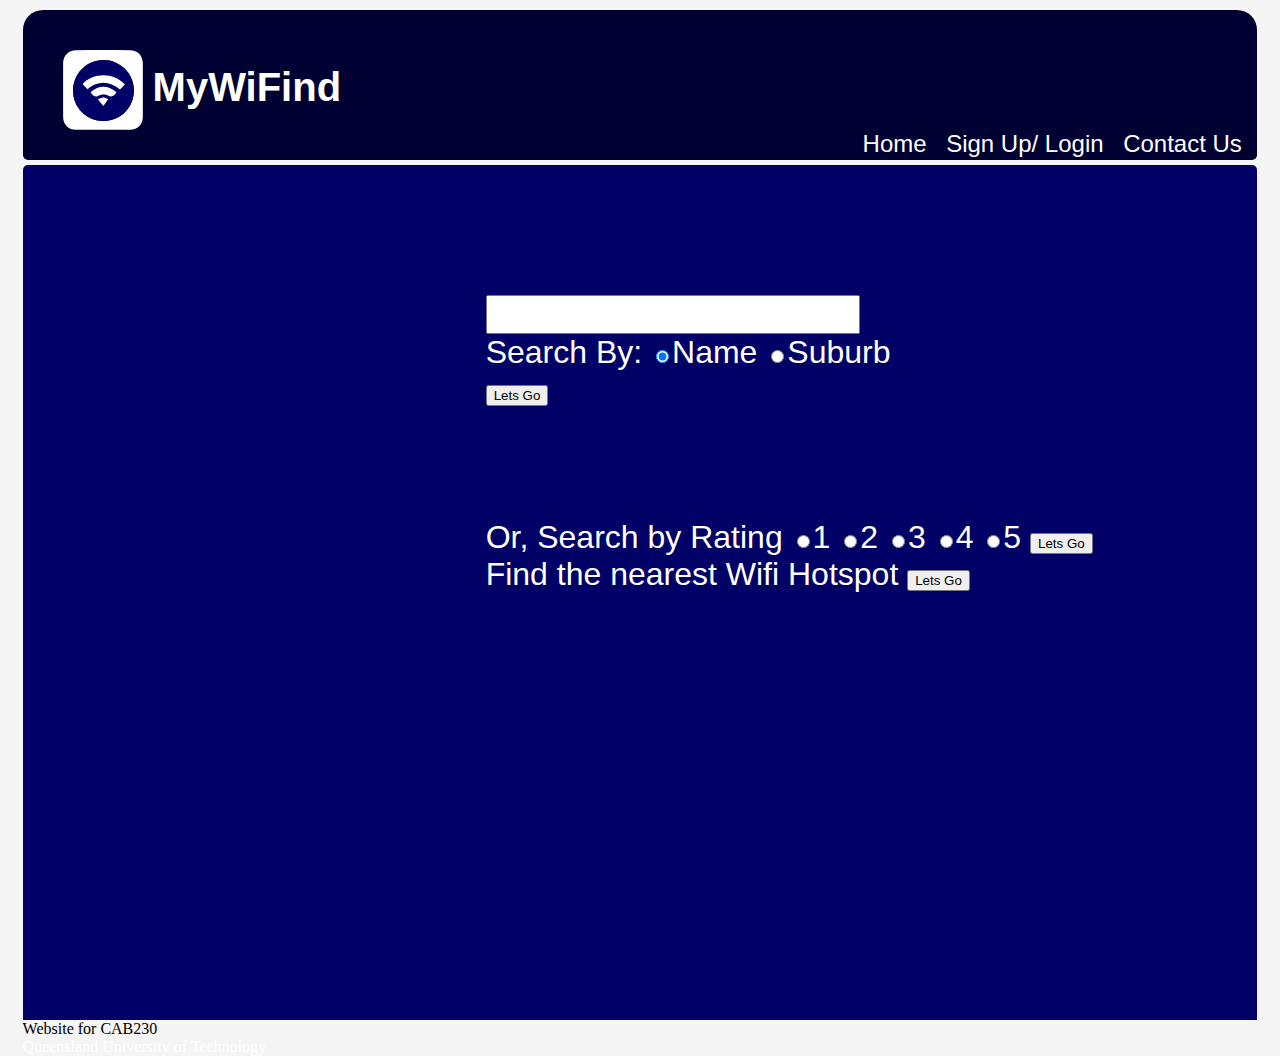
<file: static_site/index.html>
<!DOCTYPE html>

<html>
	<head>
		<title>MyWiFind</title>
		<link rel="stylesheet" type="text/css" href="css/style.css">
		<script src="js/form_validate.js"></script>
	</head>
	<body>
		<div id="wrapper">
			<div id="header">
				<div id="logo">
					<a href="index.html">
						<svg id="logo_1" viewBox="0 0 612 612">
							<g>
								<path id="border" d="M0,612C0,407.997,0,204.001,0,0c204.002,0,407.997,0,612,0
		c0,204.001,0,407.997,0,612C407.997,612,204.002,612,0,612z M302.946,549.891c56.095,0,112.193,0.197,168.282-0.059
		c46.129-0.214,78.484-32.394,78.581-78.442c0.221-110.148,0.274-220.302-0.03-330.45c-0.125-46.573-32.178-78.736-78.406-78.846
		c-110.148-0.266-220.303-0.251-330.453-0.019c-45.846,0.099-78.739,32.917-78.84,78.694
		c-0.242,110.151-0.248,220.299,0.012,330.453c0.108,46.302,32.196,78.264,78.69,78.58
		C194.833,550.174,248.892,549.891,302.946,549.891z"/>
								<path id="background" d="M302.946,549.891
		c-54.054,0-108.113,0.283-162.166-0.089c-46.494-0.316-78.582-32.278-78.69-78.58c-0.26-110.154-0.254-220.301-0.012-330.453
		c0.101-45.777,32.994-78.595,78.84-78.694c110.15-0.233,220.305-0.247,330.453,0.019c46.229,0.11,78.281,32.273,78.406,78.846
		c0.305,110.147,0.251,220.301,0.03,330.45c-0.097,46.049-32.452,78.229-78.581,78.442
		C415.139,550.088,359.041,549.891,302.946,549.891z M311.332,495.434c102.951-0.442,184.196-83.522,183.946-188.107
		c-0.24-101.879-85.286-185.121-188.389-184.392c-102.15,0.72-184.451,85.244-183.958,188.935
		C123.419,414.636,206.797,495.876,311.332,495.434z"/>
								<path id="circle" d="M311.332,495.434c-104.535,0.442-187.913-80.798-188.401-183.564
		c-0.493-103.691,81.808-188.215,183.958-188.935c103.103-0.729,188.148,82.513,188.389,184.392
		C495.528,411.911,414.283,494.991,311.332,495.434z M210.356,300.943c65.884-51.783,132.082-51.586,199.48,1.663
		c10.626-10.725,20.344-20.533,29.942-30.221c-68.426-76.924-198.446-73.049-258.573-2.611
		C190.093,279.276,198.966,288.761,210.356,300.943z M388.477,320.374c-46.796-45.778-114.397-45.526-158.445,0.144
		c13.486,20.254,25.628,35.565,54.751,18.078c12.387-7.446,36.57-7.112,49.26,0.252
		C361.385,354.715,374.288,342.111,388.477,320.374z M337.824,362.372c-27.33-10.854-31.728-11.045-63.461,0
		c14.493,17.72,23.223,28.395,33.842,41.381"/>
								<path class="line" id="Top_Line" d="M210.356,300.943
		c-11.391-12.183-20.263-21.667-29.15-31.17c60.127-70.438,190.147-74.313,258.573,2.611c-9.599,9.688-19.316,19.496-29.942,30.221
		C342.438,249.357,276.24,249.16,210.356,300.943z"/>
								<path class="line" id="Mid_line" d="M388.477,320.374
		c-14.188,21.737-27.092,34.341-54.434,18.474c-12.689-7.364-36.873-7.698-49.26-0.252c-29.123,17.488-41.265,2.176-54.751-18.078
		C274.08,274.848,341.681,274.596,388.477,320.374z"/>
								<path class="line" id="Bottom_Line" d="M308.205,403.753
		c-10.62-12.987-19.35-23.661-33.842-41.381c34.741-14.247,34.741-14.247,63.461,0"/>
							</g>
						</svg>

					</a  >
				</div>
				<div id="titleblock">
					<h1>MyWiFind</h1>
				</div>
				<div id="menu">
					<ul id="links">
						<li><a href="">Contact Us</li>
						<li><a href="signup.html">Sign Up/ Login</a></li>
						<li><a href="index.html">Home</a></li>
					</ul>
				</div>
			</div>
			<div id="content">
			<div id="searchContent">

			<form id ="main_form">
			<input type ="text" name ="search_value" id = "search_value"><br>
Search By:
    <input type="radio" name="search_type" value="name" checked>Name
    <input type="radio" name="search_type" value="suburb">Suburb<br>


		<a href = "results_page.html"><input type="button" value="Lets Go">	</a>
			</form>
			
			<br>
			<br>
			<br>
		<form id = "rating_search">
		Or, Search by Rating
		
		<input type="radio" name="enterRating" value="1">1
						<input type="radio" name="enterRating" value="2">2
						<input type="radio" name="enterRating" value="3">3
						<input type="radio" name="enterRating" value="4">4
						<input type="radio" name="enterRating" value="5">5
		
		<a href = "results_page.html"><input type="button" value="Lets Go">	</a>
		
		</form>
		
		
				<form id = "geolocation_search">
		Find the nearest Wifi Hotspot
		
		
		<a href = "results_page.html"><input type="button" value="Lets Go"></a>
		
		</form>
				
				
				
				</div>
			</div>
			<div id="footer"> 
				<div id="footercontent">Website for CAB230<br>
					<a href="https://www.qut.edu.au">Queensland University of Technology</a>
				</div>
			</div>
		</div>
	</body>
</html>
</file>
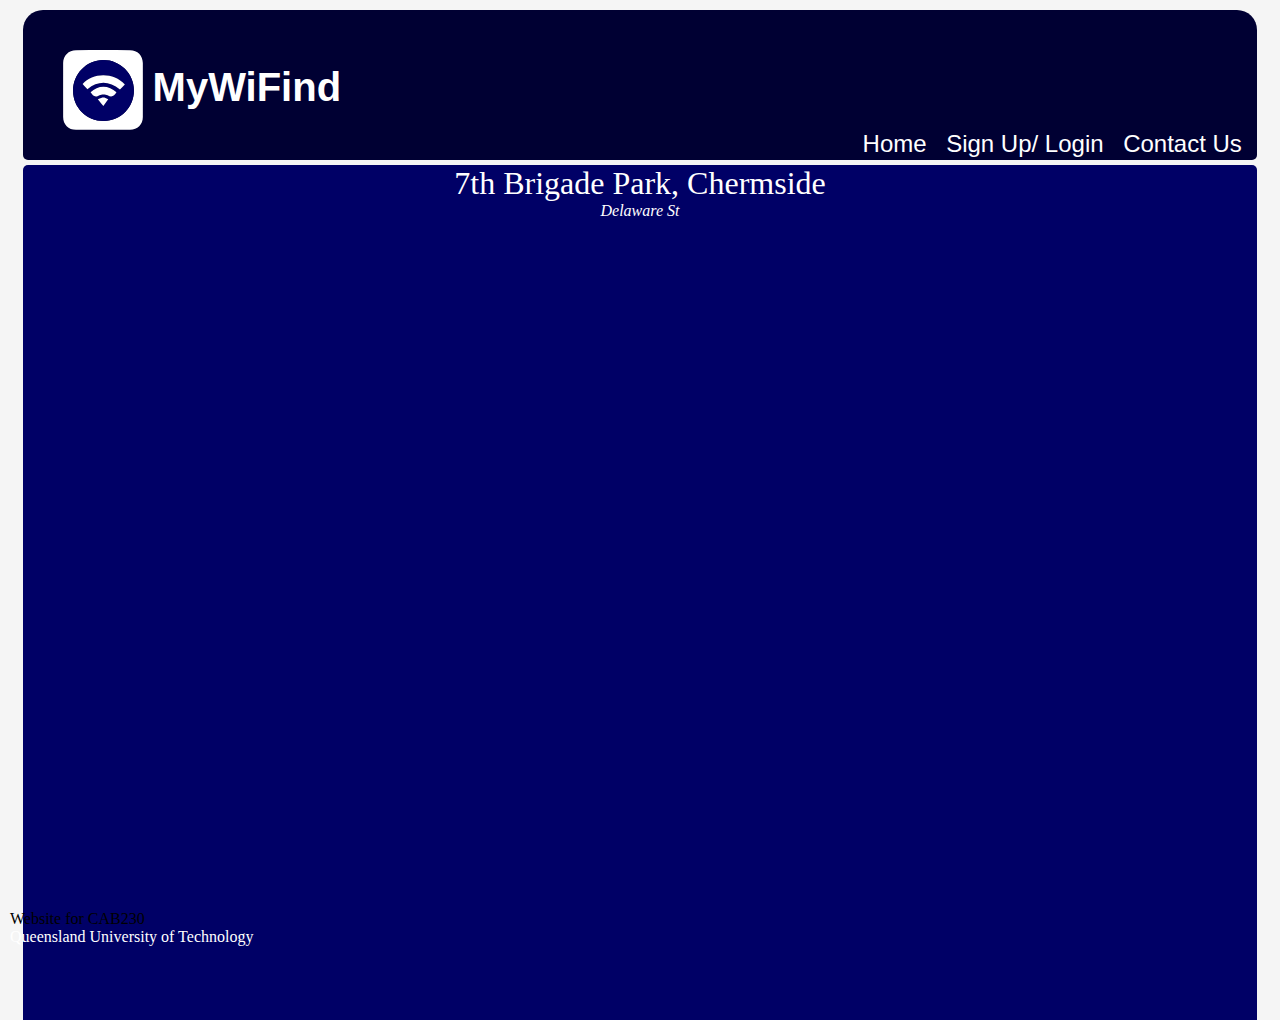
<file: static_site/result_specific_page.html>
<!DOCTYPE html>

<html>
<head>
    <title>MyWiFind</title>
    <link rel="stylesheet" type="text/css" href="css/style.css">
    <script src="js/form_validate.js"></script>
</head>
<body>
<div id="wrapper">
    <div id="header">
        <div id="logo">
            <a href="index.html">
                <svg id="logo_1" viewBox="0 0 612 612">
                    <g>
                        <path id="border" d="M0,612C0,407.997,0,204.001,0,0c204.002,0,407.997,0,612,0
		c0,204.001,0,407.997,0,612C407.997,612,204.002,612,0,612z M302.946,549.891c56.095,0,112.193,0.197,168.282-0.059
		c46.129-0.214,78.484-32.394,78.581-78.442c0.221-110.148,0.274-220.302-0.03-330.45c-0.125-46.573-32.178-78.736-78.406-78.846
		c-110.148-0.266-220.303-0.251-330.453-0.019c-45.846,0.099-78.739,32.917-78.84,78.694
		c-0.242,110.151-0.248,220.299,0.012,330.453c0.108,46.302,32.196,78.264,78.69,78.58
		C194.833,550.174,248.892,549.891,302.946,549.891z"/>
                        <path id="background" d="M302.946,549.891
		c-54.054,0-108.113,0.283-162.166-0.089c-46.494-0.316-78.582-32.278-78.69-78.58c-0.26-110.154-0.254-220.301-0.012-330.453
		c0.101-45.777,32.994-78.595,78.84-78.694c110.15-0.233,220.305-0.247,330.453,0.019c46.229,0.11,78.281,32.273,78.406,78.846
		c0.305,110.147,0.251,220.301,0.03,330.45c-0.097,46.049-32.452,78.229-78.581,78.442
		C415.139,550.088,359.041,549.891,302.946,549.891z M311.332,495.434c102.951-0.442,184.196-83.522,183.946-188.107
		c-0.24-101.879-85.286-185.121-188.389-184.392c-102.15,0.72-184.451,85.244-183.958,188.935
		C123.419,414.636,206.797,495.876,311.332,495.434z"/>
                        <path id="circle" d="M311.332,495.434c-104.535,0.442-187.913-80.798-188.401-183.564
		c-0.493-103.691,81.808-188.215,183.958-188.935c103.103-0.729,188.148,82.513,188.389,184.392
		C495.528,411.911,414.283,494.991,311.332,495.434z M210.356,300.943c65.884-51.783,132.082-51.586,199.48,1.663
		c10.626-10.725,20.344-20.533,29.942-30.221c-68.426-76.924-198.446-73.049-258.573-2.611
		C190.093,279.276,198.966,288.761,210.356,300.943z M388.477,320.374c-46.796-45.778-114.397-45.526-158.445,0.144
		c13.486,20.254,25.628,35.565,54.751,18.078c12.387-7.446,36.57-7.112,49.26,0.252
		C361.385,354.715,374.288,342.111,388.477,320.374z M337.824,362.372c-27.33-10.854-31.728-11.045-63.461,0
		c14.493,17.72,23.223,28.395,33.842,41.381"/>
                        <path class="line" id="Top_Line" d="M210.356,300.943
		c-11.391-12.183-20.263-21.667-29.15-31.17c60.127-70.438,190.147-74.313,258.573,2.611c-9.599,9.688-19.316,19.496-29.942,30.221
		C342.438,249.357,276.24,249.16,210.356,300.943z"/>
                        <path class="line" id="Mid_line" d="M388.477,320.374
		c-14.188,21.737-27.092,34.341-54.434,18.474c-12.689-7.364-36.873-7.698-49.26-0.252c-29.123,17.488-41.265,2.176-54.751-18.078
		C274.08,274.848,341.681,274.596,388.477,320.374z"/>
                        <path class="line" id="Bottom_Line" d="M308.205,403.753
		c-10.62-12.987-19.35-23.661-33.842-41.381c34.741-14.247,34.741-14.247,63.461,0"/>
                    </g>
                </svg>

            </a>
        </div>
        <div id="titleblock">
            <h1>MyWiFind</h1>
        </div>
        <div id="menu">
            <ul id="links">
                <li><a href="">Contact Us</li>
                <li><a href="">Sign Up/ Login</a></li>
                <li><a href="">Home</a></li>
            </ul>
        </div>
    </div>
    <div id="content">

        <div class="location_details">

            <div id="location_name">7th Brigade Park, Chermside</div>
            <div id="street_address">Delaware St</div>

            <iframe class="location_map"
                    src="https://www.google.com/maps/embed?pb=!1m18!1m12!1m3!1d3542.8972162566533!2d153.04242131488297!3d-27.37892521940293!2m3!1f0!2f0!3f0!3m2!1i1024!2i768!4f13.1!3m3!1m2!1s0x0%3A0x0!2zMjfCsDIyJzQ0LjEiUyAxNTPCsDAyJzQwLjYiRQ!5e0!3m2!1sen!2sau!4v1461116657772"
                    width="600" height="450" frameborder="0" style="border:0" allowfullscreen></iframe>

        </div>


    </div>
</div>

<div id="footer">
    <div id="footercontent">Website for CAB230<br>
        <a href="https://www.qut.edu.au">Queensland University of Technology</a>
    </div>
</div>
</div>
</body>
</html>
</file>
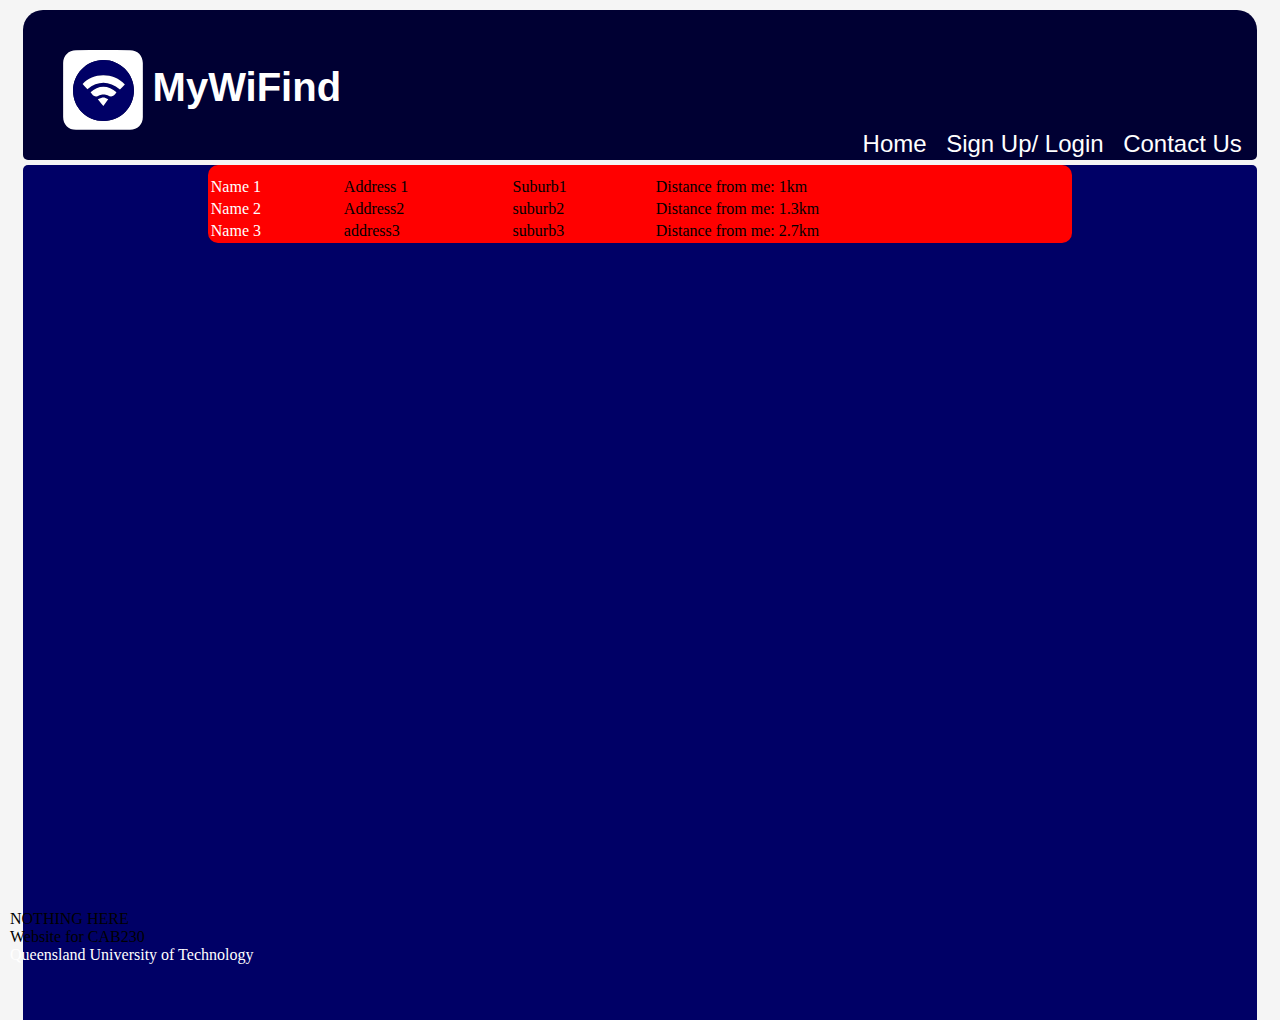
<file: static_site/results_page.html>
<!DOCTYPE html>

<html>
	<head>
		<title>MyWiFind</title>
		<link rel="stylesheet" type="text/css" href="css/style.css">
		<script src="js/form_validate.js"></script>
	</head>
	<body>
		<div id="wrapper">
			<div id="header">
				<div id="logo">
					<a href="index.html">

						<!--<img src="./images/logo.jpg" alt="logo"> -->

						<svg id="logo_1" viewBox="0 0 612 612">
							<g>
								<path id="border" d="M0,612C0,407.997,0,204.001,0,0c204.002,0,407.997,0,612,0
		c0,204.001,0,407.997,0,612C407.997,612,204.002,612,0,612z M302.946,549.891c56.095,0,112.193,0.197,168.282-0.059
		c46.129-0.214,78.484-32.394,78.581-78.442c0.221-110.148,0.274-220.302-0.03-330.45c-0.125-46.573-32.178-78.736-78.406-78.846
		c-110.148-0.266-220.303-0.251-330.453-0.019c-45.846,0.099-78.739,32.917-78.84,78.694
		c-0.242,110.151-0.248,220.299,0.012,330.453c0.108,46.302,32.196,78.264,78.69,78.58
		C194.833,550.174,248.892,549.891,302.946,549.891z"/>
								<path id="background" d="M302.946,549.891
		c-54.054,0-108.113,0.283-162.166-0.089c-46.494-0.316-78.582-32.278-78.69-78.58c-0.26-110.154-0.254-220.301-0.012-330.453
		c0.101-45.777,32.994-78.595,78.84-78.694c110.15-0.233,220.305-0.247,330.453,0.019c46.229,0.11,78.281,32.273,78.406,78.846
		c0.305,110.147,0.251,220.301,0.03,330.45c-0.097,46.049-32.452,78.229-78.581,78.442
		C415.139,550.088,359.041,549.891,302.946,549.891z M311.332,495.434c102.951-0.442,184.196-83.522,183.946-188.107
		c-0.24-101.879-85.286-185.121-188.389-184.392c-102.15,0.72-184.451,85.244-183.958,188.935
		C123.419,414.636,206.797,495.876,311.332,495.434z"/>
								<path id="circle" d="M311.332,495.434c-104.535,0.442-187.913-80.798-188.401-183.564
		c-0.493-103.691,81.808-188.215,183.958-188.935c103.103-0.729,188.148,82.513,188.389,184.392
		C495.528,411.911,414.283,494.991,311.332,495.434z M210.356,300.943c65.884-51.783,132.082-51.586,199.48,1.663
		c10.626-10.725,20.344-20.533,29.942-30.221c-68.426-76.924-198.446-73.049-258.573-2.611
		C190.093,279.276,198.966,288.761,210.356,300.943z M388.477,320.374c-46.796-45.778-114.397-45.526-158.445,0.144
		c13.486,20.254,25.628,35.565,54.751,18.078c12.387-7.446,36.57-7.112,49.26,0.252
		C361.385,354.715,374.288,342.111,388.477,320.374z M337.824,362.372c-27.33-10.854-31.728-11.045-63.461,0
		c14.493,17.72,23.223,28.395,33.842,41.381"/>
								<path class="line" id="Top_Line" d="M210.356,300.943
		c-11.391-12.183-20.263-21.667-29.15-31.17c60.127-70.438,190.147-74.313,258.573,2.611c-9.599,9.688-19.316,19.496-29.942,30.221
		C342.438,249.357,276.24,249.16,210.356,300.943z"/>
								<path class="line" id="Mid_line" d="M388.477,320.374
		c-14.188,21.737-27.092,34.341-54.434,18.474c-12.689-7.364-36.873-7.698-49.26-0.252c-29.123,17.488-41.265,2.176-54.751-18.078
		C274.08,274.848,341.681,274.596,388.477,320.374z"/>
								<path class="line" id="Bottom_Line" d="M308.205,403.753
		c-10.62-12.987-19.35-23.661-33.842-41.381c34.741-14.247,34.741-14.247,63.461,0"/>
							</g>
						</svg>

					</a  >
				</div>
				<div id="titleblock">
					<h1>MyWiFind</h1>
				</div>
				<div id="menu">
					<ul id="links">
						<li><a href="">Contact Us</li>
						<li><a href="">Sign Up/ Login</a></li>
						<li><a href="">Home</a></li>
					</ul>
				</div>
			</div>
			<div id="content">


			<table id = "results_table">
  <tr>
    <td>  <a href = "result_specific_page.html"> Name 1</a></td>
    <td>Address 1</td>		
    <td>Suburb1</td>	
    <td>Distance from me: 1km</td>	
  </tr>
  <tr>
    <td><a href = "result_specific_page.html"> Name 2</a></td>
    <td>Address2</td>		
    <td>suburb2</td>
    <td>Distance from me: 1.3km</td>	
  </tr>
  <tr>
    <td><a href = "result_specific_page.html"> Name 3</a></td>
    <td>address3</td>		
    <td>suburb3</td>
    <td>Distance from me: 2.7km</td>	
  </tr>
</table>

			

			
				</div>
			</div>
			NOTHING HERE
			<div id="footer"> 
				<div id="footercontent">Website for CAB230<br>
					<a href="https://www.qut.edu.au">Queensland University of Technology</a>
				</div>
			</div>
		</div>
	</body>
</html>
</file>
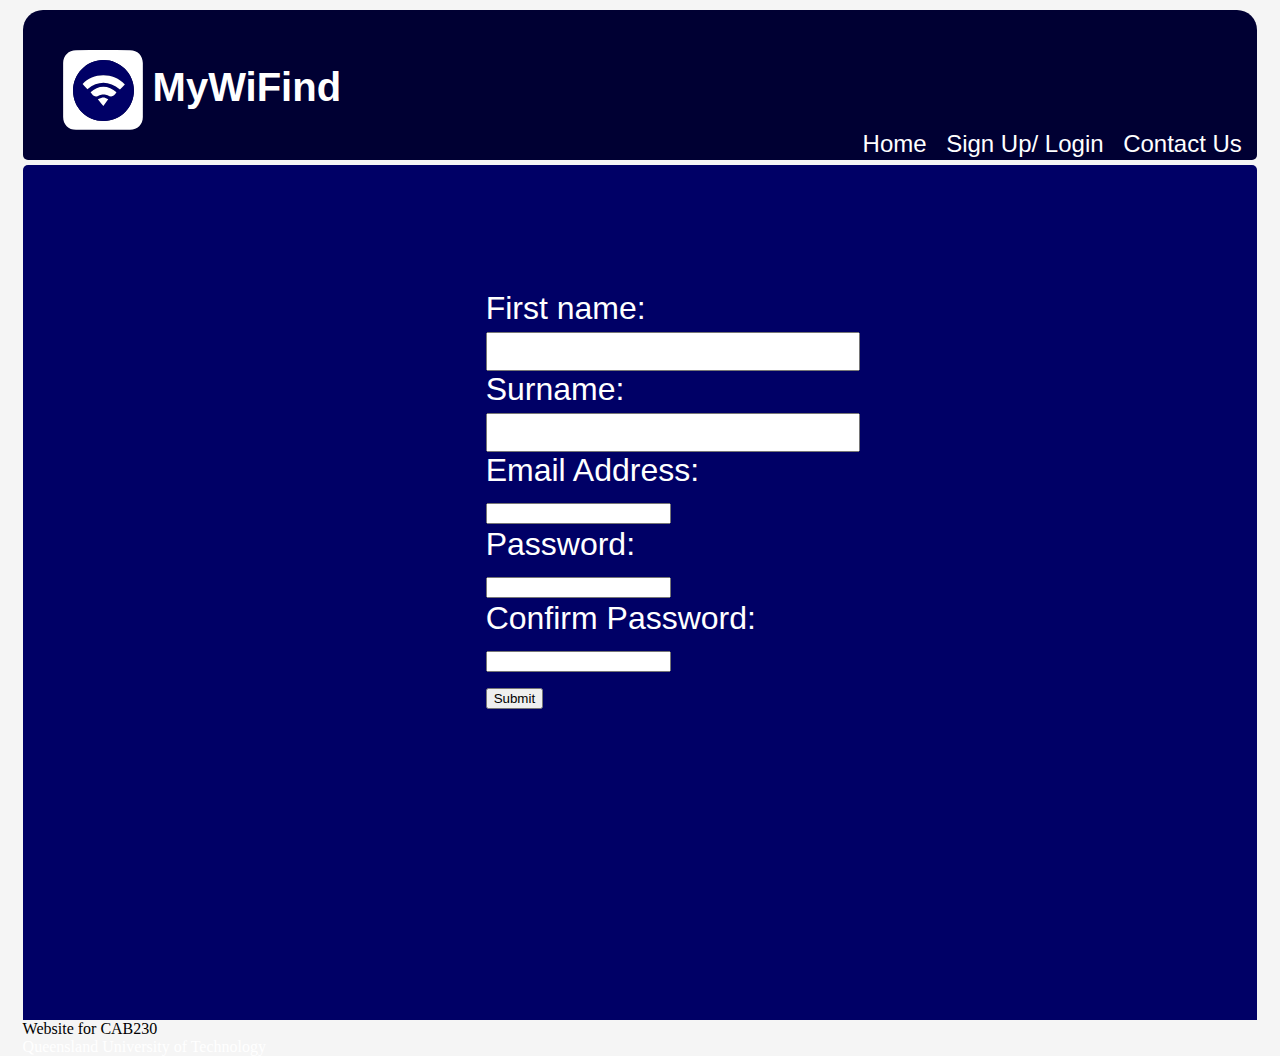
<file: static_site/signup.html>
<!DOCTYPE html>

<html>
	<head>
		<title>MyWiFind</title>
		<link rel="stylesheet" type="text/css" href="css/style.css">
		<script src="js/form_validate.js"></script>
	</head>
	<body>
		<div id="wrapper">
			<div id="header">
				<div id="logo">
					<a href="index.html">

						<!--<img src="./images/logo.jpg" alt="logo"> -->

						<svg id="logo_1" viewBox="0 0 612 612">
							<g>
								<path id="border" d="M0,612C0,407.997,0,204.001,0,0c204.002,0,407.997,0,612,0
		c0,204.001,0,407.997,0,612C407.997,612,204.002,612,0,612z M302.946,549.891c56.095,0,112.193,0.197,168.282-0.059
		c46.129-0.214,78.484-32.394,78.581-78.442c0.221-110.148,0.274-220.302-0.03-330.45c-0.125-46.573-32.178-78.736-78.406-78.846
		c-110.148-0.266-220.303-0.251-330.453-0.019c-45.846,0.099-78.739,32.917-78.84,78.694
		c-0.242,110.151-0.248,220.299,0.012,330.453c0.108,46.302,32.196,78.264,78.69,78.58
		C194.833,550.174,248.892,549.891,302.946,549.891z"/>
								<path id="background" d="M302.946,549.891
		c-54.054,0-108.113,0.283-162.166-0.089c-46.494-0.316-78.582-32.278-78.69-78.58c-0.26-110.154-0.254-220.301-0.012-330.453
		c0.101-45.777,32.994-78.595,78.84-78.694c110.15-0.233,220.305-0.247,330.453,0.019c46.229,0.11,78.281,32.273,78.406,78.846
		c0.305,110.147,0.251,220.301,0.03,330.45c-0.097,46.049-32.452,78.229-78.581,78.442
		C415.139,550.088,359.041,549.891,302.946,549.891z M311.332,495.434c102.951-0.442,184.196-83.522,183.946-188.107
		c-0.24-101.879-85.286-185.121-188.389-184.392c-102.15,0.72-184.451,85.244-183.958,188.935
		C123.419,414.636,206.797,495.876,311.332,495.434z"/>
								<path id="circle" d="M311.332,495.434c-104.535,0.442-187.913-80.798-188.401-183.564
		c-0.493-103.691,81.808-188.215,183.958-188.935c103.103-0.729,188.148,82.513,188.389,184.392
		C495.528,411.911,414.283,494.991,311.332,495.434z M210.356,300.943c65.884-51.783,132.082-51.586,199.48,1.663
		c10.626-10.725,20.344-20.533,29.942-30.221c-68.426-76.924-198.446-73.049-258.573-2.611
		C190.093,279.276,198.966,288.761,210.356,300.943z M388.477,320.374c-46.796-45.778-114.397-45.526-158.445,0.144
		c13.486,20.254,25.628,35.565,54.751,18.078c12.387-7.446,36.57-7.112,49.26,0.252
		C361.385,354.715,374.288,342.111,388.477,320.374z M337.824,362.372c-27.33-10.854-31.728-11.045-63.461,0
		c14.493,17.72,23.223,28.395,33.842,41.381"/>
								<path class="line" id="Top_Line" d="M210.356,300.943
		c-11.391-12.183-20.263-21.667-29.15-31.17c60.127-70.438,190.147-74.313,258.573,2.611c-9.599,9.688-19.316,19.496-29.942,30.221
		C342.438,249.357,276.24,249.16,210.356,300.943z"/>
								<path class="line" id="Mid_line" d="M388.477,320.374
		c-14.188,21.737-27.092,34.341-54.434,18.474c-12.689-7.364-36.873-7.698-49.26-0.252c-29.123,17.488-41.265,2.176-54.751-18.078
		C274.08,274.848,341.681,274.596,388.477,320.374z"/>
								<path class="line" id="Bottom_Line" d="M308.205,403.753
		c-10.62-12.987-19.35-23.661-33.842-41.381c34.741-14.247,34.741-14.247,63.461,0"/>
							</g>
						</svg>

					</a  >
				</div>
				<div id="titleblock">
					<h1>MyWiFind</h1>
				</div>
				<div id="menu">
					<ul id="links">
						<li><a href="">Contact Us</li>
						<li><a href="">Sign Up/ Login</a></li>
						<li><a href="">Home</a></li>
					</ul>
				</div>
			</div>
			<div id="content">
			<div id="searchContent">

			
			
			
			<form 	id ="main_form">
   
   First name: <br>
    <input type="text" name="name" id="name">
    </br>
 
 Surname: <br>
    <input type="text" name="surname" id="surname">
    </br>

    Email Address: <br>
    <input type="email" name="email_address" id ="email_address"><br>

    Password: <br>
    <input type="password" name="password1" id="password1"><br>

    Confirm Password: <br>
    <input type="password" name="password2" id="password2"><br>

    <input type="button" value="Submit" onclick="validate_submission()">


</form>

				
				
				
				
				</div>
			</div>
			<div id="footer"> 
				<div id="footercontent">Website for CAB230<br>
					<a href="https://www.qut.edu.au">Queensland University of Technology</a>
				</div>
			</div>
		</div>
	</body>
</html>
</file>
<file: static_site/css/style.css>
#results_table{
	width:70%;
	background-color:red;
	margin:auto;
	padding-top:10px;
	border-radius:10px;
}


.location_details{
	color:white;
}

#location_name{
	text-align:center;
	font-size:200%;
}



#street_address{
	text-align:center;
	font-size:100%;
	font-style:italic;
}


.error{
	color:red;
	font-style:italic;
	font-size:50%;
	
}

.location_map{
	width:80%;
	margin:auto;
	text-align:center;
	display:block;
	
}




html, body {
  background-color: whitesmoke;
  height: 100%;
  margin: 5px;
  padding: 0px; }

a {
  text-decoration: none;
  color: white; }

#wrapper {
  margin: auto;
  width: 98%;
  height: 100%;
  min-width: 650px; }

#header {
  border-radius: 20px 20px 5px 5px;
  margin-bottom: 5px;
  background-color: #000033;
  height: 150px; }

#logo {
  margin-top: 30px;
  margin-left: 30px;
  float: left;
  width: 100px;
  height: 100px; }

#titleblock {
  font-family: "Arial", Helvetica, sans-serif;
  color: white;
  font-size: 15pt;
  height: 100%;
  float: left;
  text-align: center;
  line-height: 500%; }

#menu {
  height: 100%;
  width: 50%;
  float: right; }

#menu a {
  font-weight: 500; }

#menu ul li {
  font-family: "Arial", Helvetica, sans-serif;
  float: right;
  display: block;
  vertical-align: bottom;
  padding: 3pt;
  margin-right: 2%;
  margin-top: 100px;
  list-style-type: none; }

#content {
  border-radius: 5px 5px 0px 0px;
  background-color: #000066;
  height: 95%; }

#searchContent {
  padding-top: 125px;
  margin-left: 37.5%;
  font-family: "Arial", Helvetica, sans-serif;
  color: white;
  font-size: 2em; }

input[type=text] {
  width: 350px;
  padding: 10px; }

button {
  background-color: #000033;
  width: 350px;
  border: none;
  color: white;
  padding: 15px 32px;
  text-align: center;
  text-decoration: none;
  display: inline-block;
  font-size: 24px; }

#searchbar
#footer {
  font-family: "Arial", Helvetica, sans-serif;
  color: white;
  font-size: 17.5pt;
  font-style: oblique;
  height: 45px;
  background-color: #000033;
  text-align: center;
  padding: 10px; }

#footer
#logo_1 {
  width: 100%; }

#logo_1 #background {
  fill: #FFF; }

#logo_1 #border {
  fill: #000033; }

#logo_1 #circle {
  fill: #000066; }

#logo_1 .line {
  fill: #FFF; }

@media only screen and (min-width: 650px) {
  #menu a {
    font-size: 1em; } }
@media only screen and (min-width: 950px) {
  #menu a {
    font-size: 1.5em; } }
/*# sourceMappingURL=style.css.map */
/*# sourceMappingURL=style.css.map */
/*# sourceMappingURL=style.css.map */

/*# sourceMappingURL=style.css.map */
</file>
